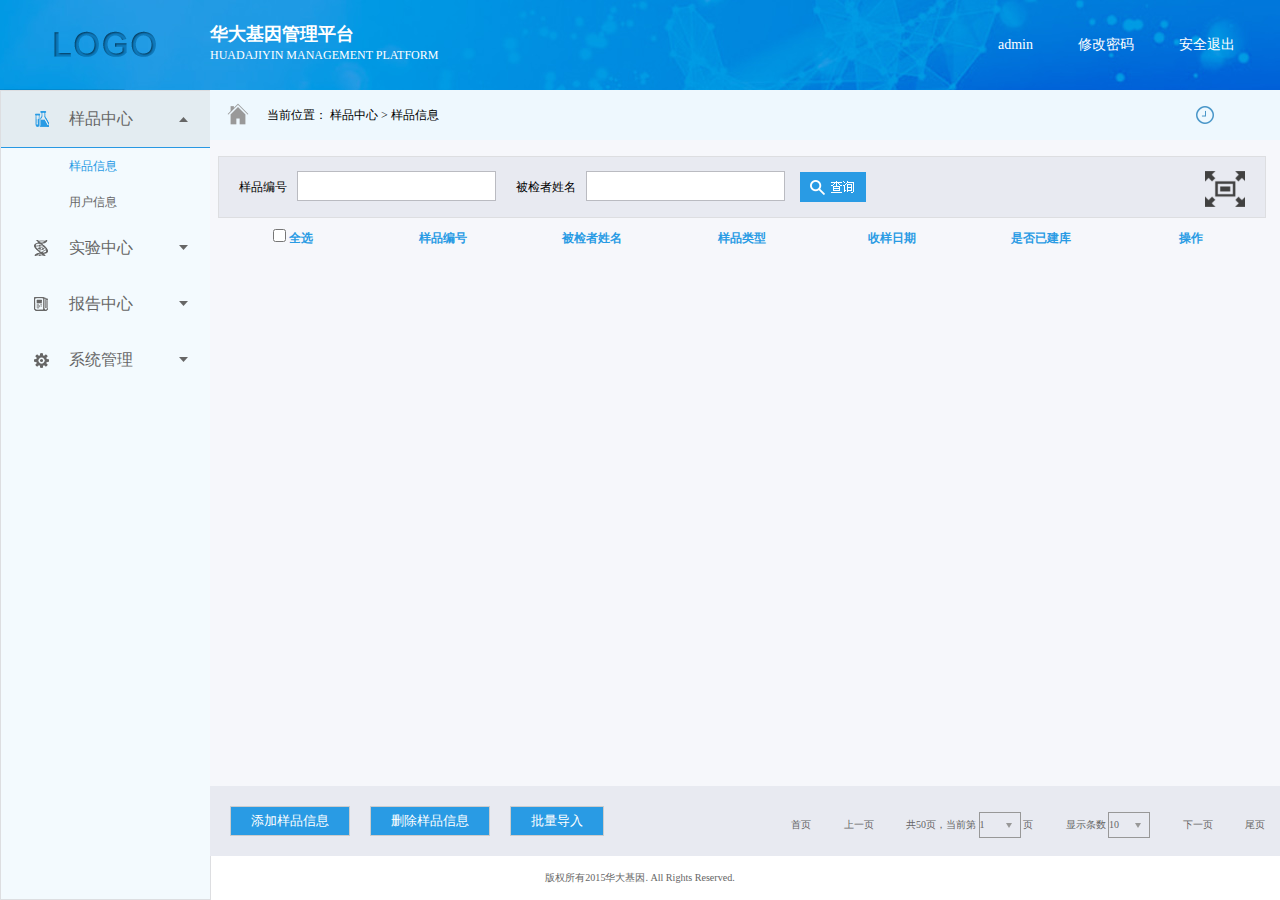
<file: html/index.html>
<!DOCTYPE html>
<html lang="en">
<head>
    <!--头部-->
    <meta charset="UTF-8">
    <link type="text/css" href="../css/main.css" rel="stylesheet" />
    <link type="text/css" href="../css/sampleInformation.css" rel="stylesheet" />
    <link rel="stylesheet" href="../css/form.css" type="text/css" />
    <link rel="stylesheet" href="../css/content.css" type="text/css" />
    <title>样品信息</title>
</head>
<body>
    <!-- 页面头部_header_@start-->
    <div class="header">
        <a href="javascript:void(0)" class="logo">
            <img src="../images/logo.png" alt="">
        </a>
        <div class="header_txt">
            <h2>华大基因管理平台</h2>
            <p>HUADAJIYIN MANAGEMENT PLATFORM</p>
        </div>
        <div class="header_news">
            <a href="javascript:void(0)" class="personal" id="personal">admin</a>
            <a href="javascript:void(0)" class="modify_password" id="modifyPassword">修改密码</a>
            <a href="javascript:void(0)" class="safe_exit" id="safeExit">安全退出</a>
        </div>
    </div>
    <!-- 页面头部_header_@end-->

    <div class="whole">
        <!-- 页面菜单_menu_@start-->
        <dl class="whole_title" id="wholeTitle">
            <dt>
                <em class="sample"></em>
                <a href="javascript:void(0)">样品中心</a>
                <i></i>
            </dt>
            <dd>
                <a href="javascript:void(0)" data="sample/sample.html">样品信息</a>
                <a href="javascript:void(0)" data="sample/user.html">用户信息</a>
            </dd>
            <dt>
                <em class="experiment"></em>
                <a href="javascript:void(0)">实验中心</a>
                <i></i>
            </dt>
            <dd>
                <a href="javascript:void(0)" id="libraryInformation">文库信息</a>
                <a href="javascript:void(0)" id="kitManagement">试剂盒管理</a>
            </dd>
            <dt>
                <em class="presentation"></em>
                <a href="javascript:void(0)">报告中心</a>
                <i></i>
            </dt>
            <dd>
                <a href="javascript:void(0)" id="reportManagement">报告管理</a>
                <a href="javascript:void(0)" id="dataStatistics">数据统计</a>
            </dd>
            <dt>
                <em class="system"></em>
                <a href="javascript:void(0)">系统管理</a>
                <i></i>
            </dt>
            <dd>
                <a href="javascript:void(0)" id="user">用户管理</a>
                <a href="javascript:void(0)" id="department">部门管理</a>
                <a href="javascript:void(0)" id="role">角色管理</a>
                <a href="javascript:void(0)" id="jurisdiction">权限管理</a>
            </dd>
        </dl>
        <!-- 页面菜单_menu_@end-->
        <!-- 页面主体_content_@start-->
        <div class="content" id="content" contenteditable="true"></div>
        <!-- 页面主体_content_@end-->

        <!-- 页面加载_loading_@start-->
        <div class="loading"></div>
        <!-- 页面加载_loading_@end-->
        <!-- 版权_copyright_@start-->
        <div class="footer">版权所有2015华大基因. All Rights Reserved.</div>
        <!-- 版权_copyright_@end-->
    </div>



    <script src="../js/jquery-1.11.1.min.js" type="text/javascript" ></script>
    <script src="../js/form.js" type="text/javascript"></script>
    <script src="../js/laydate.js" type="text/javascript"></script>
    <script src="../js/sampleInformation.js" type="text/javascript" ></script>

    <script>
        !function(){
            laydate.skin('molv');//切换皮肤，请查看skins下面皮肤库
            laydate({elem: '#demo'});//绑定元素
        }();
    </script>
</body>
</html>
</file>
<file: css/form.css>
.formRadio {
	float: left;
	width: 16px;
	height: 16px;
	background: url(../images/form/radio.gif) no-repeat 0 -1px;
	cursor: pointer;
}
.formRadioCurr {
	background-position:0 -20px ;
}
.formCheckBox {
	float: left;
	width: 16px;
	height: 16px;
	background: url(../images/form/checkbox.gif) no-repeat 0 -1px;
	cursor: pointer;
}
.formCheckBoxCurr {
	background-position:0 -20px ;
}
.fromSelect {
	float: left;
	padding-right: 31px;
	margin-right: 10px;
	position: relative;
}
.fromSelect em {
	display: block;
	height: 31px;
	line-height: 31px;
	padding: 0 10px;
	background: url(../images/form/select_left.gif) no-repeat;
}
.fromSelect i {
	display: block;
	width: 31px;
	height: 31px;
	background: url(../images/form/select_right.gif) no-repeat;
	position: absolute;
	top:0;
	right: 0;
	z-index: 1;
}
.fromSelect ul {
	width: 100%;
	background: #fff;
	border: 1px solid #ccc;
	position: absolute;
	top:31px;
	left:0;
	z-index: 9999;
	display: none;
}
.fromSelect ul li {
	height: 32px;
	line-height: 32px;
	padding: 0 10px;
	overflow: hidden;
}
.fromSelect ul li:hover {
	background: #e2e2e2;
}
.fromSelect ul li.curr {
	color: #fff;
	background: #121fd5;
}
.hidden {
	display: none;
}
</file>
<file: css/main.css>
/*
 * @description : css reset
 * @author   : anli(安立)
 * @date     : 2017-02-08
 * PC端基础样式
 */
html,body{
    width: 100%;
    height: 100%;
}
body,p,ul,ol,dl,dd,input,button,textarea,h2 {
    margin:0;
    padding:0;
}
body {
    font-size: 63%;
    box-sizing:border-box;
}
a {
    text-decoration: none;
}
img {
    vertical-align:middle;
    border: none;
    -ms-interpolation-mode: bicubic;
}
i,em,dfn {
    font-style: normal;
}
b,strong {
    font-weight: normal;
}
ul,ol {
    list-style: none;
}
input,button,textarea {
    outline: none;
	border:1px solid #ccc;
	background-color:transparent;
	box-sizing: border-box;
}
button {
    cursor: pointer;
}
button:focus{
	border:1px solid #ccc;
	outline:none;
	opacity:.6;
	filter:alpha(opacity=60);
}
table {
    border-collapse: collapse;
    border-spacing: 0;
}
textarea {
    resize: none;
}

input::-ms-clear {display:none;}
.l{float: left}
.r{float: right}
.ellipsis { white-space:nowrap; text-overflow:ellipsis; overflow:hidden}
.break { word-break:break-all; word-wrap:break-word}

/*= 自定义字体 =*/
@font-face {
    font-family: 'NeuesBauenDemo';
    src: url('../fonts/glyphicons-halflings-regular.eot');
    src: url('../fonts/glyphicons-halflings-regular.eot?#iefix') format('embedded-opentype'),
    url('../fonts/glyphicons-halflings-regular.woff') format('woff'),
    url('../fonts/glyphicons-halflings-regular.ttf') format('truetype'),
    url('../fonts/glyphicons-halflings-regular.svg#NeuesBauenDemo') format('svg');
    font-weight: normal;
    font-style: normal;
}
</file>
<file: css/sampleInformation.css>
/*
 * @description : css reset
 * @author   : anli(安立)
 * @date     : 2017-02-08
 * PC端基础样式
 */
.header {
    width: 100%;
    height: 90px;
    background: #0096e3 url("../images/header_bg.jpg") top right no-repeat;
    overflow: hidden;
}
.logo {
    float: left;
    width: 102px;
    height: 28px;
    padding: 31px 54px;
}
.header_txt {
    float: left;
    height: 42px;
    padding: 24px 0;
    color: #fff;
    font-family: "黑体";
    line-height: 21px;
}
.header_txt h2 {
    font-size: 18px;
}
.header_txt p {
    font-size: 12px;
}
.header_news {
    float: right;
    height: 90px;
}
.header_news a {
    float: left;
    line-height: 90px;
    color: #fff;
    font-family: "微软雅黑";
    font-size: 14px;
    padding-right: 45px;
}
.whole {
    width: 100%;
    margin: 0 auto;
    /*overflow: hidden;*/
    position: absolute;
    left: 0;
    top: 90px;
    bottom: 0;
    right: 0;
}
.whole_title {
    width: 209px;
    overflow-y: auto;
    /*overflow-x: hidden;*/
    border: 1px solid #dddee1;
    background: #f3fafe;
    position: absolute;
    left: 0;
    top: 0;
    bottom: 0;
    z-index: 10;
}
.whole_title dt {
    width: 100%;
    line-height: 16px;
    overflow: hidden;
    box-sizing: border-box;
    padding: 20px 20px 20px 32px;
    cursor: pointer;
}
.whole_title dt.curr {
    background: #e3ecf1;
    border-bottom: 1px solid #2798e3;
}
.whole_title dt em {
    float: left;
    width: 16px;
    height: 16px;
    background: url("../images/pic.png") no-repeat;
}
.whole_title dt em.sample {
    background-position: -24px -45px;
}
.whole_title dt em.experiment {
    background-position: -56px -45px;
}
.whole_title dt em.presentation {
    background-position: -90px -46px;
}
.whole_title dt em.system {
    background-position: -127px -47px;
}
.whole_title dt em.sample_curr {
    background-position: -24px -17px;
}
.whole_title dt em.experiment_curr {
    background-position: -56px -17px;
}
.whole_title dt em.presentation_curr {
    background-position: -89px -18px;
}
.whole_title dt em.system_curr {
    background-position: -127px -17px;
}
.whole_title dt a {
    float: left;
    font-family: "黑体";
    font-size: 16px;
    color: #666;
    padding-left: 20px;
}
.whole_title dt i {
    float: right;
    width: 16px;
    height: 16px;
    background: url("../images/pic.png") no-repeat;
    background-position: -166px -48px;
}
.whole_title dt i.curr {
    background-position: -166px -19px;
}
.whole_title dd {
    width: 100%;
    box-sizing: border-box;
    padding: 0 20px 0 32px;
    display: none;
}
.whole_title dd a {
    display: block;
    line-height: 36px;
    font-family: "黑体";
    font-size: 12px;
    color: #666;
    padding-left: 36px;
}
.whole_title dd a.curr {
    color: #299be4;
}
</file>
<file: css/content.css>
/*
 * @description : css reset
 * @author   : anli(安立)
 * @date     : 2017-02-08
 * PC端基础样式
 */
.content {
    background: #f6f7fb;
    box-sizing: border-box;
    position: absolute;
    left: 210px;
    right: 0;
    top: 0;
    bottom: 44px;
    overflow-y: auto;
    transition: all 300ms;
    z-index: 9999;
}
.main {
	top: -90px;
	left: 0;
	z-index: 999;
}
.content_title {
    width: 100%;
    height: 24px;
    background: #eef8fe;
    line-height: 24px;
    padding: 13px 0;
}
.current_location {
    float: left;
    height: 24px;
    font-family: "微软雅黑";
    font-size: 12px;
}
.current_location em {
    display: inline-block;
    width: 24px;
    height: 24px;
    margin: 0 15px;
    background: url("../images/pic.png") no-repeat -13px -146px;
}
.current_location span {
    vertical-align: top;
}
.current_location i {
    vertical-align: top;
}
.data {
    float: right;
    height: 24px;
    font-family: "微软雅黑";
    font-size: 12px;
}
.data dfn {
    display: inline-block;
    width: 24px;
    height: 24px;
    margin: 0 15px;
    background: url("../images/pic.png") no-repeat -13px -219px;
}
.data em {
    vertical-align: top;
}
.data span {
    vertical-align: top;
    padding: 0 15px;
}
.data i {
    vertical-align: top;
    padding-right: 20px;
}
.content_txt {
    width: 100%;
    box-sizing: border-box;
    padding: 16px 14px 0 8px;
}
.query {
    height: 32px;
    padding: 14px 0;
    background: #e8eaf1;
    border: 1px solid #dddee1;
    line-height: 32px;
}
.query span {
	float: left;
    padding: 0 10px 0 20px;
    font-family: "宋体";
    font-size: 12px;
    color: #000;
}
.query input {
	float: left;
    height: 30px;
    border: 1px solid #babbc1;
    background: #fff;
    padding: 0 10px;
}
.query a {
    float: left;
    height: 32px;
    width: 66px;
    margin-left: 15px;
    background: url("../images/pic.png") no-repeat -14px -95px;
    cursor: pointer;
}
.query em {
	float: right;
    width: 40px;
    height: 36px;
    margin-right: 20px;
    cursor: pointer;
    background: url("../images/screen_ful.png");
    background-size: cover;
}
.query em.curr {
    background: url("../images/screen_scale.png");
    background-size: cover;
}
.table{
	position: absolute;
    left: 8px;
    top: 128px;
    right: 14px;
    bottom: 80px;
    overflow: auto;
}
table {
	width: 100%;
}
table tr {
    height: 40px;
    font-family: "宋体";
    font-size: 12px;
}
table tr th {
    width: 14%;
    text-align: center;
    color: #299be4;
}
table tr td {
    text-align: center;
    color: #000;
    position: relative;
}
table tr td.curr {
	background: #fff;
}
table tr td.color {
	background: red;
}
.operate {
    width: 70px;
    height: 60px;
    background: #299be4;
    left: 0;
    top: 40px;
    position: absolute;
    z-index: 99999;
    display: none;
}
.operate span,.operate i {
    display: block;
    height: 29px;
    width: 100%;
    line-height: 29px;
    text-align: center;
    color: #fff;
    font-size: 12px;
    cursor: pointer;
}
.operation {
    display: inline-block;
    width: 20px;
    height: 20px;
    background: url("../images/pic.png") no-repeat -15px -181px;
    cursor: pointer;
}
.control {
	width: 100%;
    height: 30px;
    /*background: #fff;*/
    padding: 20px 0;
    background: #e8eaf1;
    position: absolute;
    left: 0;
    bottom: 0;
}
.control input {
    float: left;
    height: 30px;
    padding: 0 20px;
    margin-left: 20px;
    color: #fff;
    background: #299be4;
    cursor: pointer;
}
.control_txt {
    height: 24px;
    padding: 6px 0;
    font-family: "微软雅黑";
    font-size: 10px;
    color: #666;
    float: right;
    line-height: 24px;
}
.control_txt span {
    padding: 0 15px;
    cursor: pointer;
}
.control_txt em {
    display: inline-block;
    width: 25px;
    height: 24px;
    padding-right: 15px;
    border: 1px solid #989898;
    background: url("../images/pic.png") no-repeat 2px -249px;
    cursor: pointer;
}
.footer {
    width: 100%;
    height: 44px;
    line-height: 44px;
    text-align: center;
    background: #fff;
    color: #666;
    position: absolute;
    right: 0;
    bottom: 0;
    transition: all 300ms;
}
.foot{
    z-index: 9999;
}
.main {
    overflow: hidden;
}
.loading {
    width: 100%;
    height: 100%;
    position: absolute;
    left: 0;
    top: 0;
    background: #fff url("../images/loading.gif") no-repeat center;
}

.content_add {
    padding: 16px 14px 0 8px;
    display: none;
    /*position: absolute;*/
    /*left: 210px;*/
    /*top: 0;*/
    /*bottom: 80px;*/
}
.content_add p {
    width: 100%;
    height: 50px;
    background: #e2e7eb;
    margin-bottom: 1px;
    box-sizing: border-box;
    padding: 10px 35px;
    font-family: "宋体";
    font-size: 14px;
}
.content_add p.essential {
    background: #299be4;
    line-height: 35px;
    color: #fff;
    letter-spacing: 2px;
}
.content_add p label {
    float: left;
    width: 294px;
    line-height: 30px;
    margin-right: 80px;
}
.content_add p label span {
    float: left;
    color: #000;
    width: 100px;
    text-align: right;
    margin-right: 30px;

}
.content_add p label input {
    float: left;
    width: 154px;
    height: 30px;
    line-height: 30px;
    border: 1px solid #b5b9bc;
    background: #fff;
    padding-left: 10px;
}
.content_add p label dfn {
    float: left;
    width: 122px;
    height: 30px;
    padding-left: 10px;
    line-height: 30px;
    border: 1px solid #b5b9bc;
}
.content_add p label select {
    float: left;
    width: 125px;
    height: 30px;
    border: 1px solid #b5b9bc;
    background: #fff;
}
p.frame label input {
    width: 880px;
}
.add_btn {
    width: 100%;
    height: 30px;
    background: none;
    position: absolute;
    bottom: 0;
    padding: 10px 0;
    text-align: center;
}
.add_btn a {
    display: inline-block;
    height: 30px;
    line-height: 30px;
    padding: 0 40px;
    border-radius: 5px;
    background: #299be4;
    font-size: 16px;
    color: #fff;
    letter-spacing: 2px;
    margin: 0 5px;
    cursor: pointer;
}
.prompt {
    position: absolute;
    left: 0;
    bottom: 150px;
    width: 100%;
    height: 50px;
    text-align: center;
    display: none;
}
.prompt span {
    display: inline-block;
    height: 50px;
    line-height: 50px;
    background: #299be4;
    padding: 0 50px;
    border-radius: 5px;
    box-shadow: 5px 5px 1px gray;
}
.illness p {
    height: 120px;
}
.content_add .illness p input {
    height: 100px;
}
.button {
    width: 100%;
    height: 30px;
    padding: 35px 0;
    text-align: center;
}
.button a {
    margin: 30px;
    font-family: "宋体";
    font-size: 12px;
    padding: 5px 20px;
}
.button a.cancel {
    color: #299be4;
    border: 1px solid #299be4;
}
.button a.add_to {
    color: #fff;
    background: #299be4;
    border: 1px solid #299be4;
}
</file>
